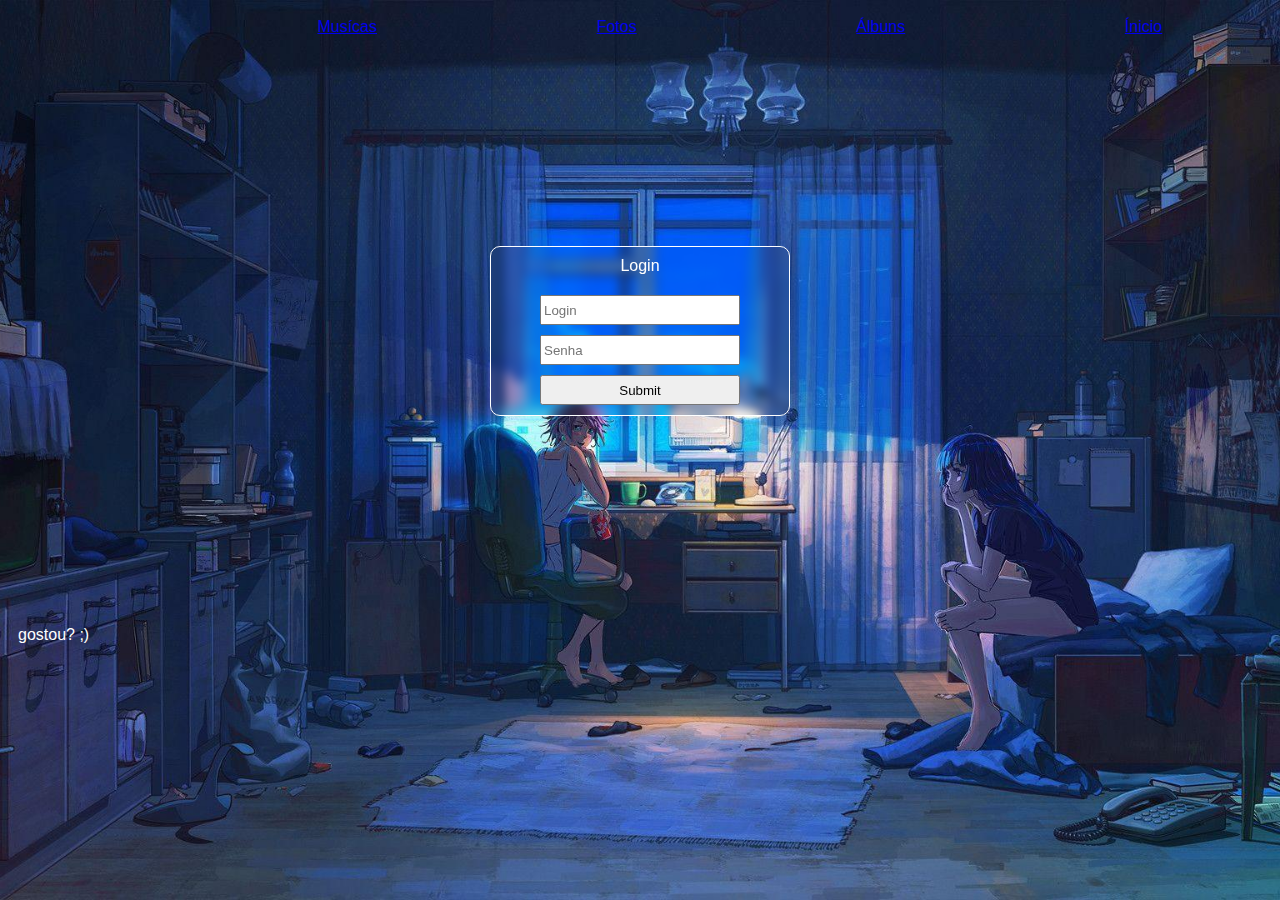
<file: index.html>
<!DOCTYPE html>
<html lang="pt-br">
<head>
    <meta charset="UTF-8">
    <meta name="viewport" content="width=device-width, initial-scale=1.0">
    <link rel="stylesheet" href="css/inicio.css">
    <link rel="icon" href="icons8-lo-fi-100.svg" type="image/svg+xml">
    <script src="https://code.jquery.com/jquery-3.7.1.min.js" integrity="sha256-/JqT3SQfawRcv/BIHPThkBvs0OEvtFFmqPF/lYI/Cxo=" crossorigin="anonymous"></script>
    <title>inicio</title>
</head>
<body>
    
    <header>
        <div id="cont">
            <a href="#">
                <p><a href="#">Musícas</a></p>
            </a>
            <p><a href="#">Fotos</a></p>
            <p><a href="#">Álbuns</a></p>
            <p><a href="#">Ínicio</a></p>
        </div>
    </header>

    <main>
        <form>
            <p>Login</p>
            <input type="text" placeholder="Login" id="login">
            <input type="password" placeholder="Senha" id="senha">
            <input type="submit" onclick="logar(); return false">

        </form>
    </main>

    <footer>
        <p>gostou? ;)</p>
    </footer>

    <script>

        function logar() {
            var login = document.getElementById('login').value;
            var senha = document.getElementById('senha').value;

            if(login == "admin" && senha == "admin"){
                alert('Sucesso ;)');
                location.href = "lista.html"
            } else{
                alert('Usuario ou senha incorretos')
            }

        }

    </script>

</body>
</html>
</file>
<file: css/inicio.css>
@charset "UTF-8";

*{
    box-sizing: border-box;
    font-family: Arial, Helvetica, sans-serif;
}

body{

    background-image: url("../imagens/wp4918886-lo-fi-desktop-wallpapers.jpg");
    background-size: cover;
    background-position: center;
    background-attachment: fixed;
    font-family: Arial, Helvetica, sans-serif;

}

#cont {
    display: grid;
    grid-template-columns: repeat(5, auto);
    justify-items: center;
}

p{
    display: inline-block;
    justify-content: center;
    margin: 10px;
    color: white;
}

form {
    width: 300px;
    margin: 200px auto;
    text-align: center;
    backdrop-filter: blur(5px);
    border: 1px solid white;
    border-radius: 10px;
    color: white;
}
input {
    display: block;
    margin:  10px auto;
    width: 200px;
    height: 30px;
}
</file>
